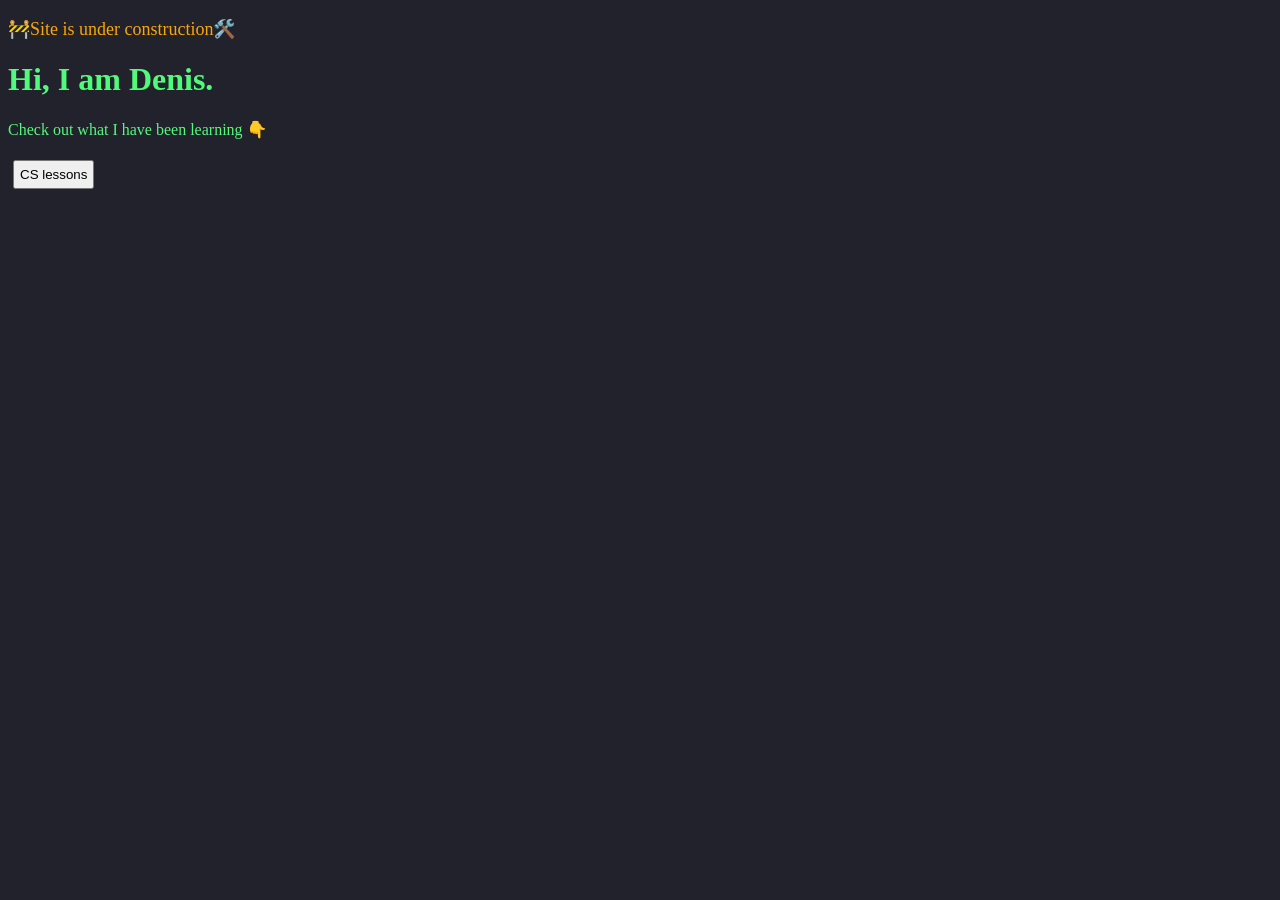
<file: index.html>
<!DOCTYPE html>
<html lang="en">
<head>
  <link rel="stylesheet" href="styles.css">
  <meta charset="UTF-8">
  <meta http-equiv="X-UA-Compatible" content="IE=edge">
  <meta name="viewport" content="width=device-width, initial-scale=1.0">
  <title>Denis' Site</title>
</head>
<header>
  <p class="announce">🚧Site is under construction🛠️</p>
  <h1>
    Hi, I am Denis.
  </h1>
</header>
<nav>
  <p>Check out what I have been learning 👇</p>
  <div class="dropdown">
    <button>CS lessons</button>
    <div class="dropdown-content">
      <a href="#">Math</a>
      <a href="DSA.html">DSA</a>
    </div>
  </div>
</nav>
<body>
  
</body>
</html>
</file>
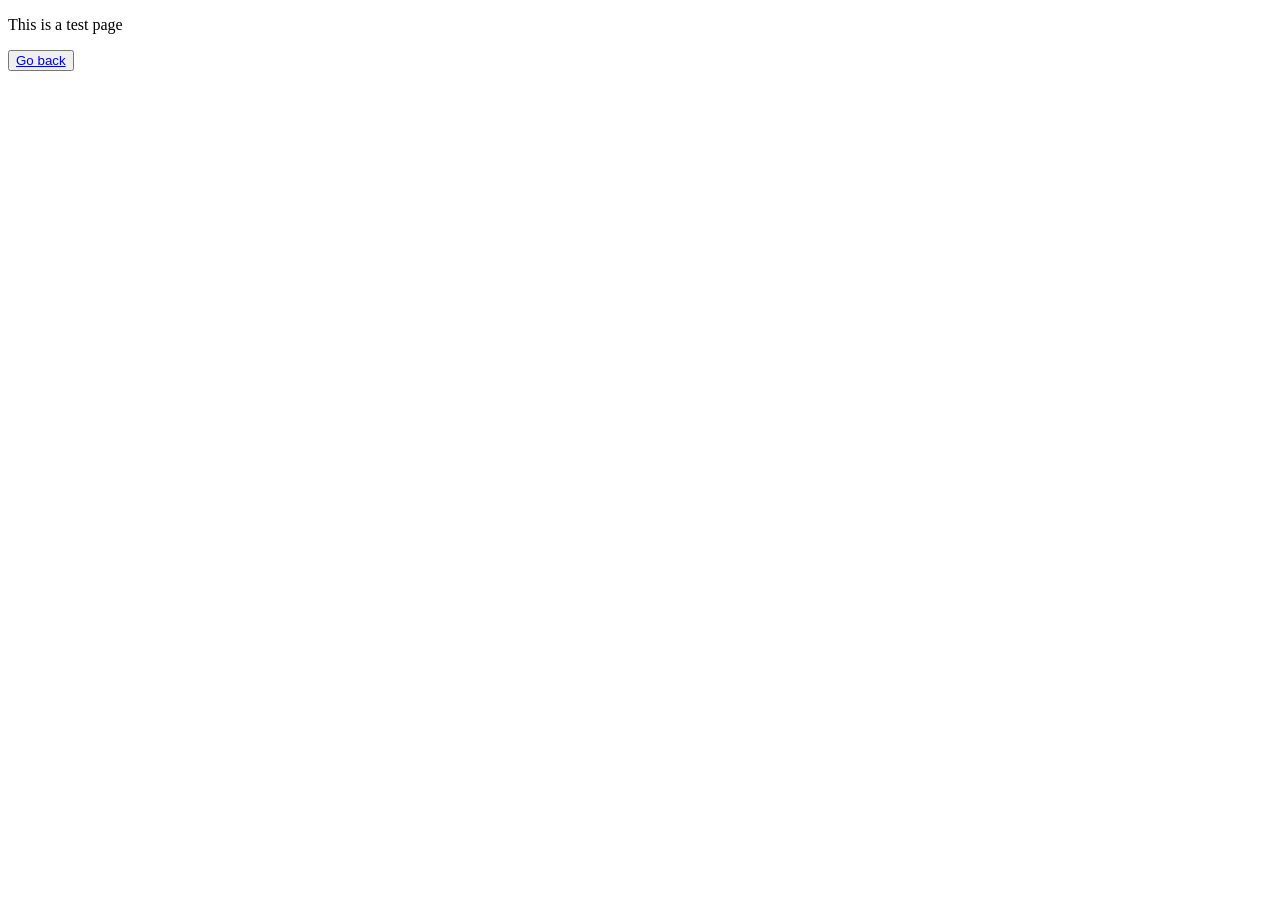
<file: DSA.html>
<!DOCTYPE html>
<html lang="en">
<head>
    <meta charset="UTF-8">
    <meta http-equiv="X-UA-Compatible" content="IE=edge">
    <meta name="viewport" content="width=device-width, initial-scale=1.0">
    <title>Document</title>
</head>
<body>
    <p class="DSA">This is a test page</p>
    <button>
        <a href="index.html">Go back</a>
    </button>
</body>
</html>
</file>
<file: styles.css>
.announce {
    color: orange;
    font-size: large;

}
body {
    background-color: #21222c;
    font-style: 'Roboto', sans-serif;
    color: #50fa7b;

}

button {
    margin: 5px;
    padding: 5px;
}

button:hover{
    background-color: #50fa7b;
}

.dropdown {
    position: relative;
    display: inline-block;
}

.dropdown-content {
    display: none;
    position: absolute;
    background-color: #f1f1f1;
    min-width: 100%;
    box-shadow: 0px 8px 10px 0px rgba(0,0,0,0.2);
    z-index: 1;
}

.dropdown-content a {
    color: black;
    padding: 10px 10px;
    text-decoration: none;
    display: block;
}

.dropdown-content a:hover {
    background-color: #50fa7b;
}

.dropdown:hover .dropdown-content {
    display: block;
}

.dropdown:hover .dropbtn {
    background-color: #50fa7b;
}
</file>
